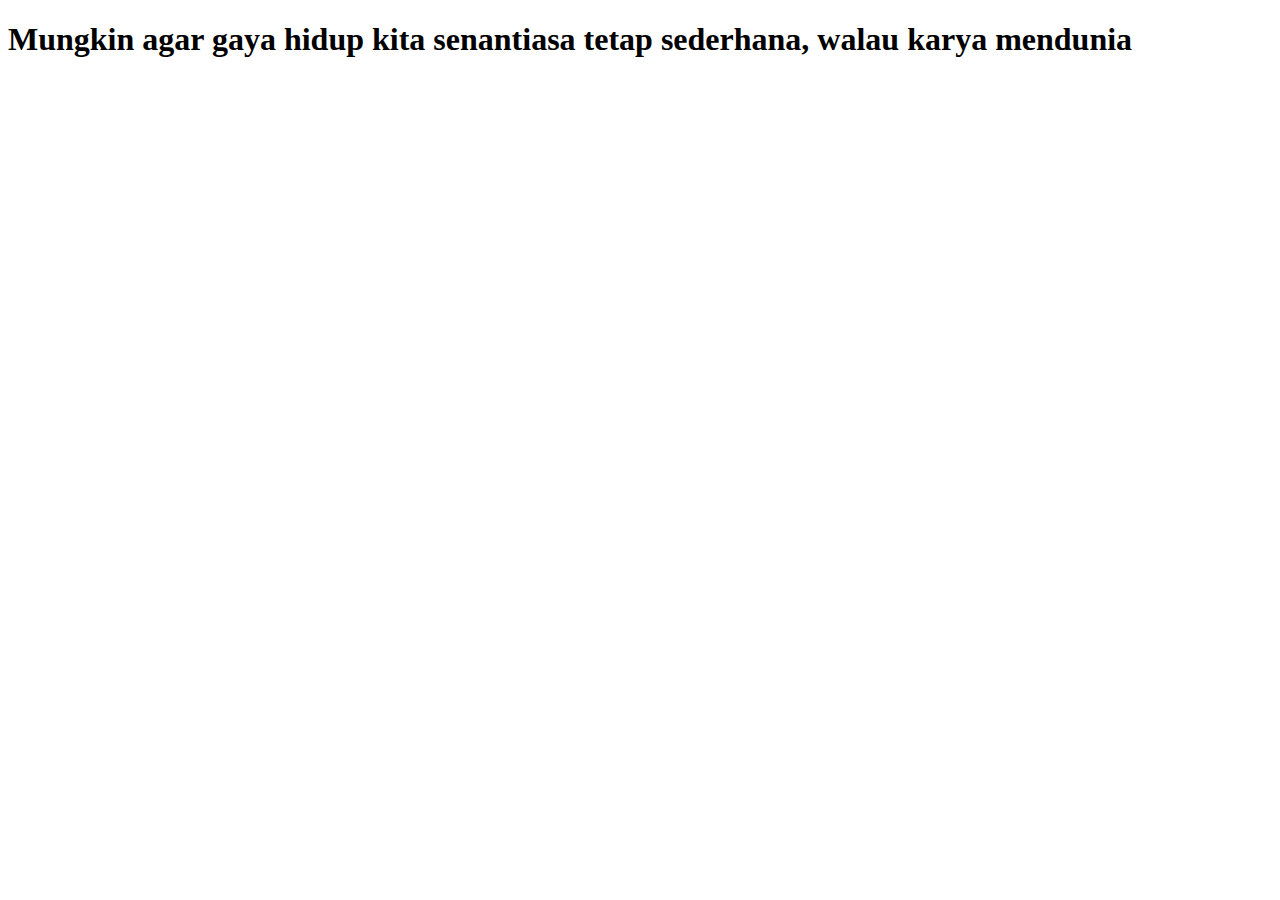
<file: 1/index.html>
<!DOCTYPE html>
<html>
	<head>
		<title>Mengapa web ini begitu sederhana</title>
	</head>
	<body>
		<h1>Mungkin agar gaya hidup kita senantiasa tetap sederhana, walau karya mendunia</h1>
	</body>
</html>
</file>
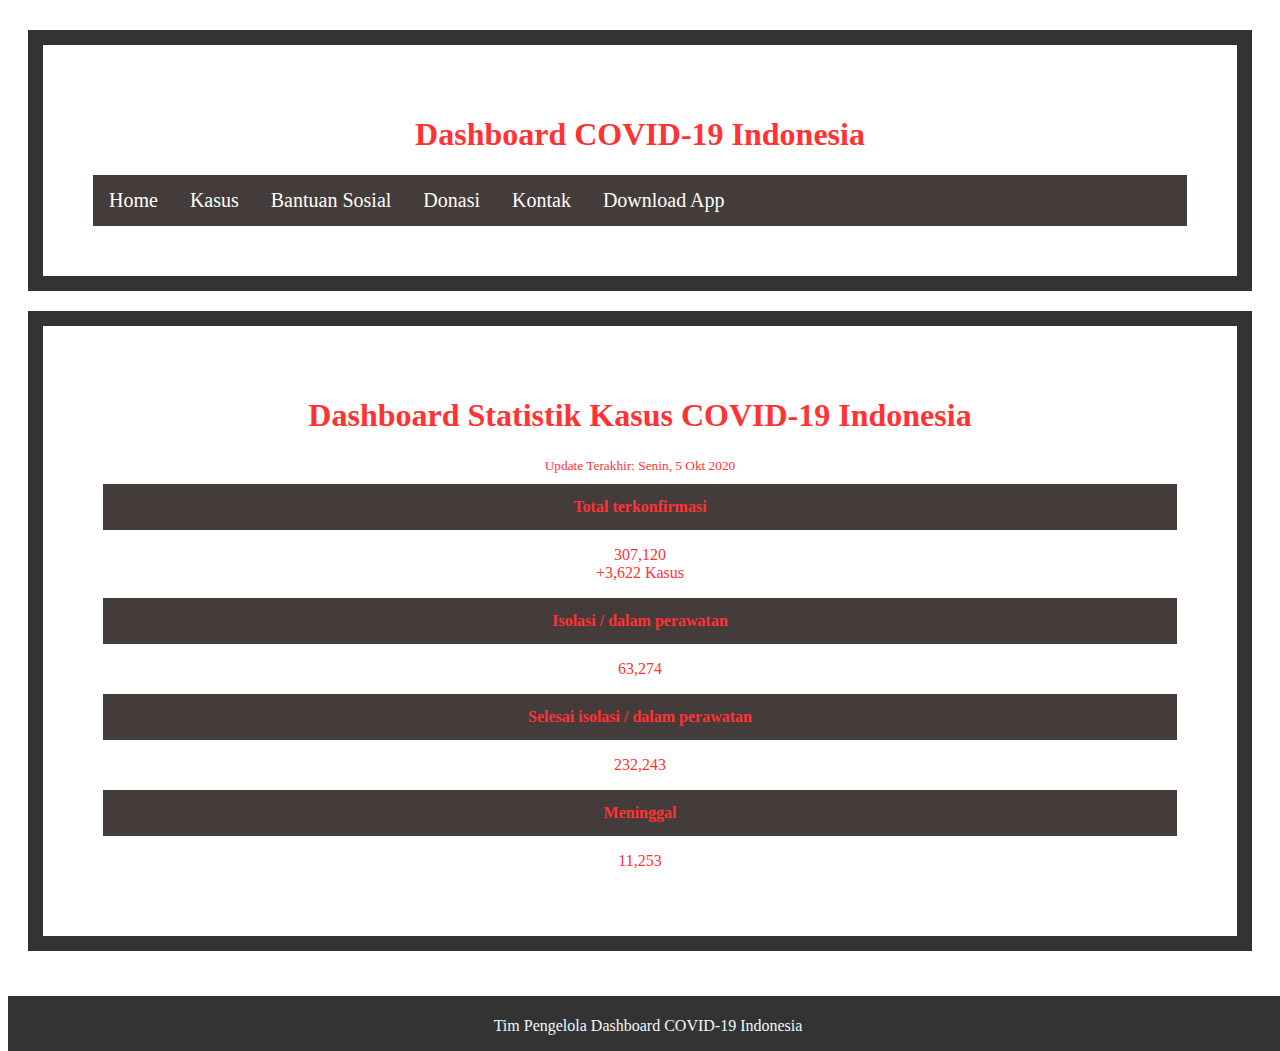
<file: 3/pertemuan3-dashboard-covid-19.html>
<!DOCTYPE html>
<html lang="en">

<head>
  <meta charset="utf-8">

  <title>Dashboard Covid 19 Indonesia</title>
  <meta name="description"
    content="Dashboard Covid 19 Indonesia. Data kasus per provinsi dan informasi lainnya terkait penanganan Covid 19">

  <meta name="viewport" content="width=device-width, initial-scale=1.0">
  <link rel="stylesheet" href="pertemuan3-dashboard-covid-19.css">

</head>










<body>
  <!-- Header dashboard -->
  <header id="nav-atas">
    <div class="container">
      <div id="nav-atas-logo">
        <div id="nav-atas-logo-tulisan">
          <h1>Dashboard COVID-19 Indonesia</h1>
        </div>
      </div>
      <ul id="nav-atas-menu">
        <li>
          <a href="#">Home</a>
        </li>
        <li>
          <a href="#konten">Kasus</a>
        </li>
        <li>
          <a href="#">Bantuan Sosial</a>
        </li>
        <li>
          <a href="#">Donasi</a>
        </li>
        <li>
          <a href="#">Kontak</a>
        </li>
        <li>
          <a href="#" class="button" id="button-download-app">Download App</a>
        </li>
      </ul>
    </div>
  </header>

  <!-- Konten utama dashboard -->
  <div class="konten" id="konten">
    <header>
      <h1>Dashboard Statistik Kasus COVID-19 Indonesia</h1>
      <small>Update Terakhir: Senin, 5 Okt 2020</small>
    </header>
    <section id="konten-rangkuman-kasus">
      <div class="round-box">
        <h4>Total terkonfirmasi</h4>
        <p>307,120 <br>+3,622 Kasus</p>
      </div>
      <div class="round-box">
        <h4>Isolasi / dalam perawatan</h4>
        <p>63,274</p>
      </div>
      <div class="round-box">
        <h4>Selesai isolasi / dalam perawatan</h4>
        <p>232,243</p>
      </div>
      <div class="round-box">
        <h4>Meninggal</h4>
        <p>11,253</p>
      </div>
    </section>
  </div>

  <!-- Bagian footer dari dashboard -->
  <footer id="footer">
    <p>Tim Pengelola Dashboard COVID-19 Indonesia</p>
  </footer>
</body>

</html>
</file>
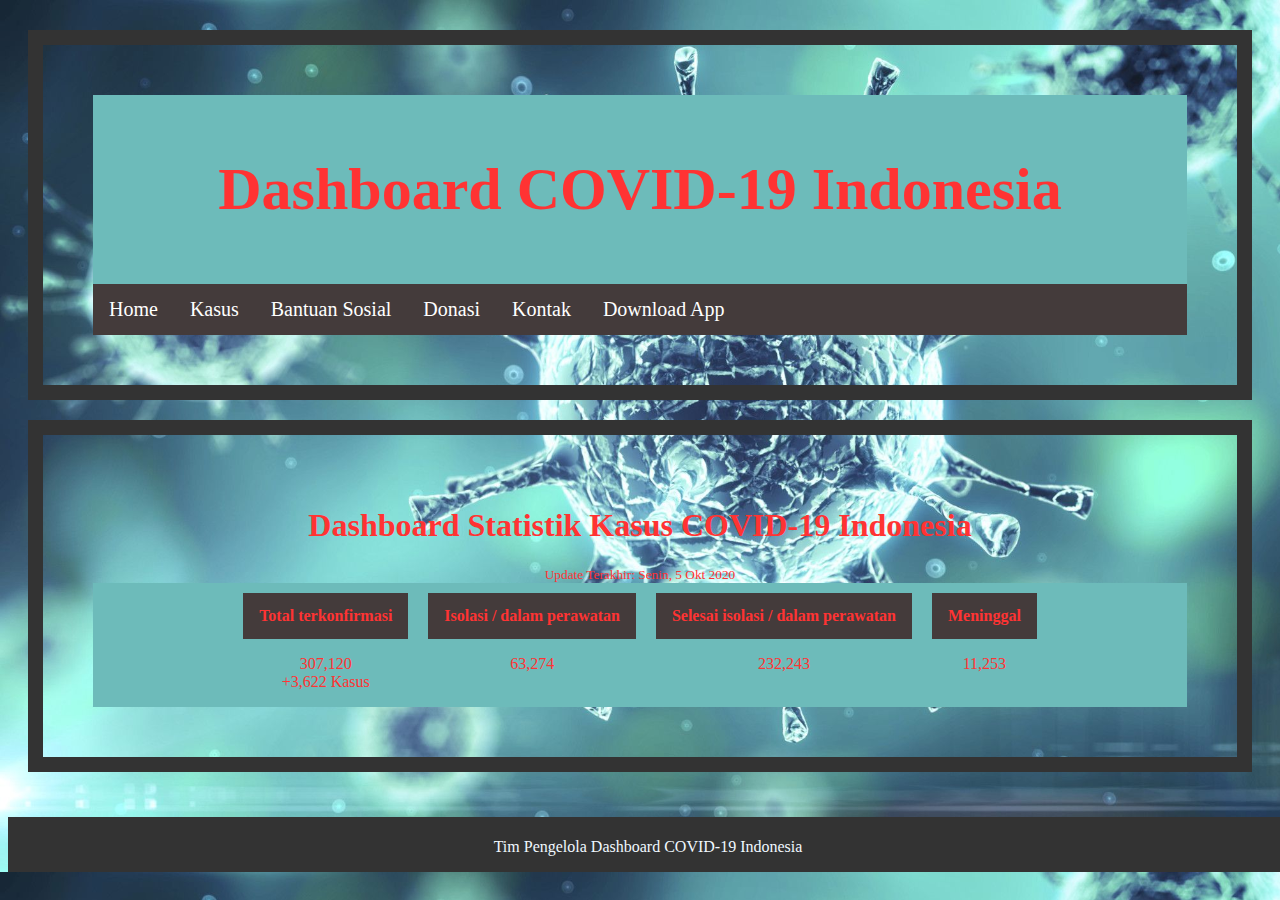
<file: 4/pertemuan3-dashboard-covid-19.html>
<!DOCTYPE html>
<html lang="en">
  <head>
    <meta charset="utf-8" />

    <title>Dashboard Covid 19 Indonesia</title>
    <meta
      name="description"
      content="Dashboard Covid 19 Indonesia. Data kasus per provinsi dan informasi lainnya terkait penanganan Covid 19"
    />

    <meta name="viewport" content="width=device-width, initial-scale=1.0" />
    <link rel="stylesheet" href="pertemuan3-dashboard-covid-19.css" />
  </head>

  <body>
    <!-- Header dashboard -->
    <header id="nav-atas">
      <div class="container">
        <div id="nav-atas-logo">
          <div class="judul" id="nav-atas-logo-tulisan">
            <h1>Dashboard COVID-19 Indonesia</h1>
          </div>
        </div>
        <ul id="nav-atas-menu">
          <li>
            <a href="#">Home</a>
          </li>
          <li>
            <a href="#konten">Kasus</a>
          </li>
          <li>
            <a href="#">Bantuan Sosial</a>
          </li>
          <li>
            <a href="#">Donasi</a>
          </li>
          <li>
            <a href="#">Kontak</a>
          </li>
          <li>
            <a href="#" class="button" id="button-download-app">Download App</a>
          </li>
        </ul>
      </div>
    </header>

    <!-- Konten utama dashboard -->
    <div class="konten" id="konten">
      <header>
        <h1>Dashboard Statistik Kasus COVID-19 Indonesia</h1>
        <small>Update Terakhir: Senin, 5 Okt 2020</small>
      </header>
      <section class="flex-container" id="konten-rangkuman-kasus">
        <div class="round-box">
          <h4>Total terkonfirmasi</h4>
          <p>307,120 <br />+3,622 Kasus</p>
        </div>
        <div class="round-box">
          <h4>Isolasi / dalam perawatan</h4>
          <p>63,274</p>
        </div>
        <div class="round-box">
          <h4>Selesai isolasi / dalam perawatan</h4>
          <p>232,243</p>
        </div>
        <div class="round-box">
          <h4>Meninggal</h4>
          <p>11,253</p>
        </div>
      </section>
    </div>

    <!-- Bagian footer dari dashboard -->
    <footer id="footer">
      <p>Tim Pengelola Dashboard COVID-19 Indonesia</p>
    </footer>
  </body>
</html>
</file>
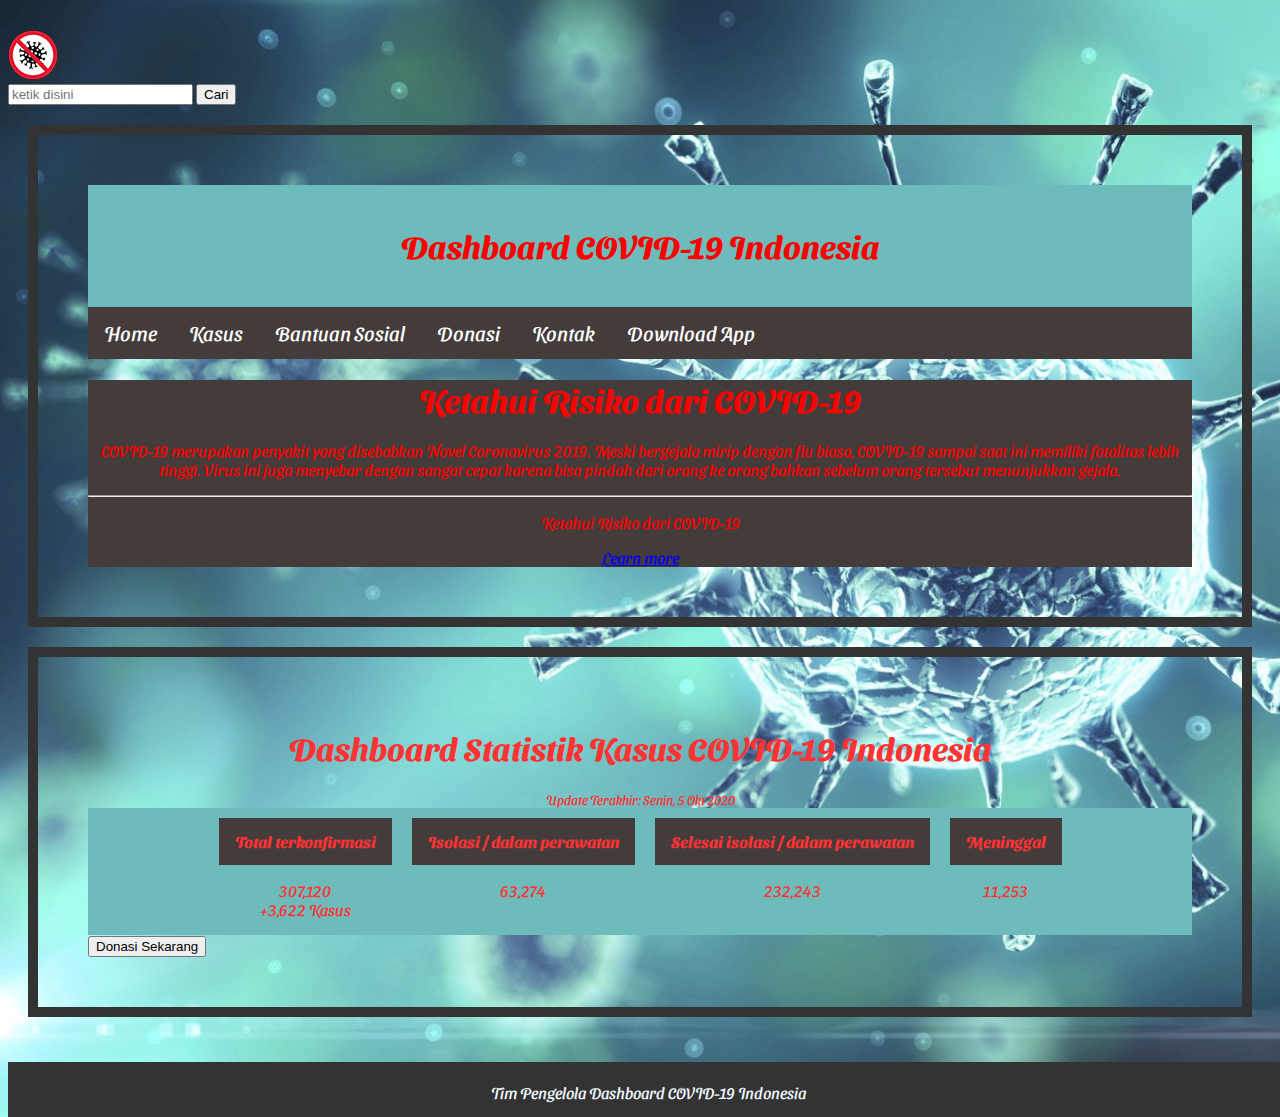
<file: 5/pertemuan3-dashboard-covid-19.html>
<!DOCTYPE html>
<html lang="en">
  <head>
    <meta charset="utf-8" />

    <title>Dashboard Covid 19 Indonesia</title>
    <meta
      name="description"
      content="Dashboard Covid 19 Indonesia. Data kasus per provinsi dan informasi lainnya terkait penanganan Covid 19"
     />

    <meta name="viewport" content="width=device-width, initial-scale=1.0" />
    <link rel="stylesheet" href="pertemuan3-dashboard-covid-19.css" />

    <link rel="stylesheet" href="https://cdn.jsdelivr.net/npm/bootstrap@4.5.3/dist/css/bootstrap.min.css" integrity="sha384-TX8t27EcRE3e/ihU7zmQxVncDAy5uIKz4rEkgIXeMed4M0jlfIDPvg6uqKI2xXr2" crossorigin="anonymous">  

    <link href="https://fonts.googleapis.com/css2?family=Sansita+Swashed:wght@300;500&display=swap" rel="stylesheet">

  </head>

  <body>
    <!-- Header dashboard -->
    <nav class="navbar navbar-dark bg-dark">
      <img src="img/1.png" alt="">
      <a class="navbar-brand"></a>
      <form class="form-inline">
        <input class="form-control mr-sm-2" type="search" placeholder="ketik disini" aria-label="Search">
        <button class="btn btn-outline-success my-2 my-sm-0" type="submit">Cari</button>
      </form>
    </nav>
    <header id="nav-atas">
      <div class="container">
        <div id="nav-atas-logo">
          <div class="judul" id="nav-atas-logo-tulisan">
            <h1>Dashboard COVID-19 Indonesia</h1>
          </div>
        </div>
        <ul id="nav-atas-menu">
          <li>
            <a href="#">Home</a>
          </li>
          <li>
            <a href="#konten">Kasus</a>
          </li>
          <li>
            <a href="#">Bantuan Sosial</a>
          </li>
          <li>
            <a href="#">Donasi</a>
          </li>
          <li>
            <a href="#">Kontak</a>
          </li>
          <li>
            <a href="#" class="button-" id="button-download-app">Download App</a>
          </li>
        </ul>
        <div class="jumbotron">
          <h1 class="display-4">Ketahui Risiko dari COVID-19</h1>
          <p class="lead">COVID-19 merupakan penyakit yang disebabkan Novel Coronavirus 2019. Meski bergejala mirip dengan flu biasa, COVID-19 sampai saat ini memiliki fatalitas lebih tinggi. Virus ini juga menyebar dengan sangat cepat karena bisa pindah dari orang ke orang bahkan sebelum orang tersebut menunjukkan gejala.</p>
          <hr class="my-4">
          <p>Ketahui Risiko dari COVID-19</p>
          <a class="btn btn-success btn-lg" href="#" role="button">Learn more</a>
        </div>
      </div>
    </header>

    <!-- Konten utama dashboard -->
    <div class="konten" id="konten">
      <header>
        <h1>Dashboard Statistik Kasus COVID-19 Indonesia</h1>
        <small>Update Terakhir: Senin, 5 Okt 2020</small>
      </header>
      <section class="flex-container" id="konten-rangkuman-kasus">
        <div class="round-box">
          <h4>Total terkonfirmasi</h4>
          <p>307,120 <br />+3,622 Kasus</p>
        </div>
        <div class="round-box">
          <h4>Isolasi / dalam perawatan</h4>
          <p>63,274</p>
        </div>
        <div class="round-box">
          <h4>Selesai isolasi / dalam perawatan</h4>
          <p>232,243</p>
        </div>
        <div class="round-box">
          <h4>Meninggal</h4>
          <p>11,253</p>
        </div>
      </section>
      <button type="button" class="btn btn-success btn-lg btn-block">Donasi Sekarang</button>
    </div>

    <!-- Bagian footer dari dashboard -->
    <footer id="footer">
      <p>Tim Pengelola Dashboard COVID-19 Indonesia</p>
    </footer>
    
  </body>
</html>
</file>
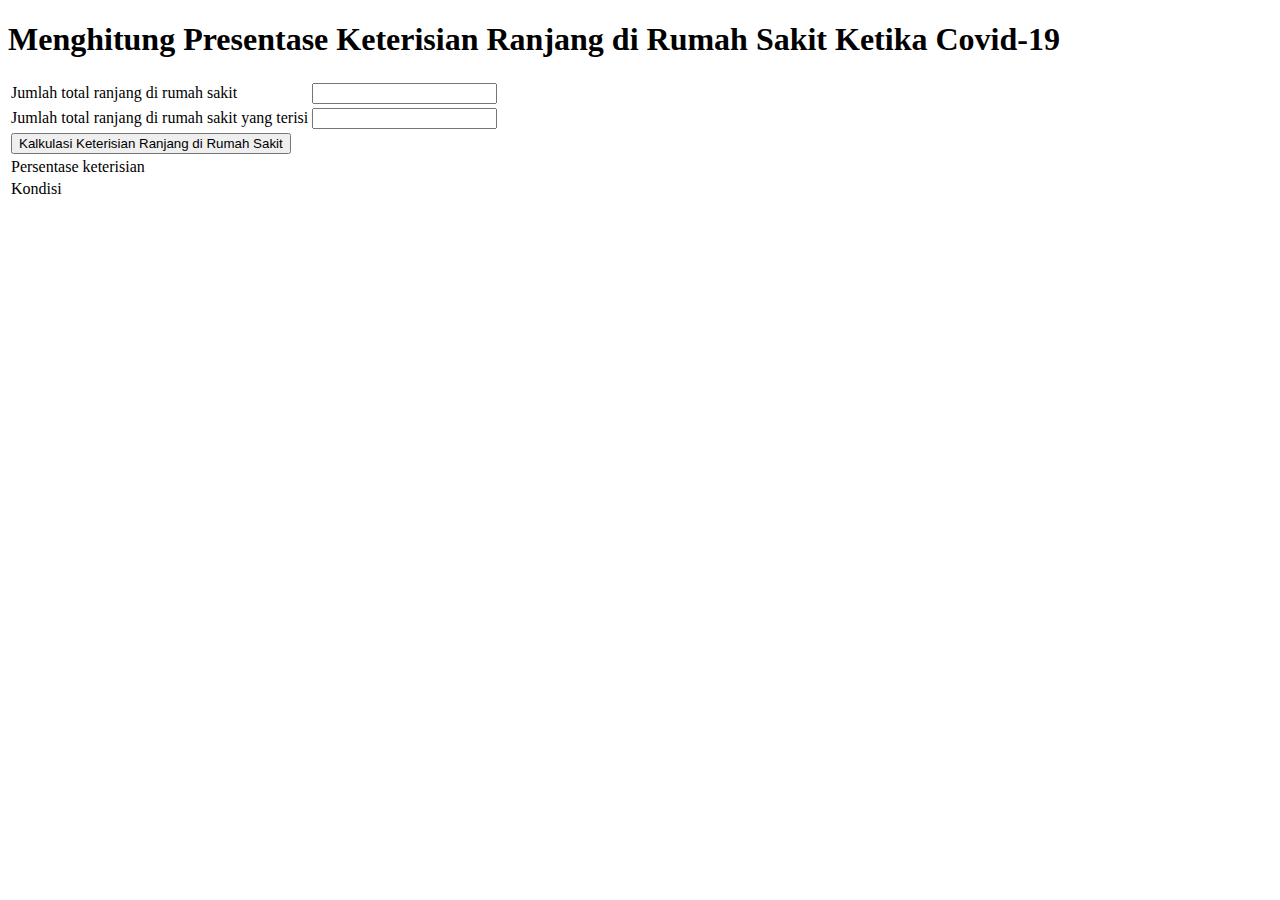
<file: 6/pertemuan6-keterisian-ranjang-rumah-sakit.html>
<!DOCTYPE html>
<html>
  <head>
    <meta charset="utf-8">
    <meta name="viewport" content="width=device-width">
    <title>Latihan Javascript 1</title>
  </head>
  <body>
    <script>

        // Fungsi baru prosesPerhitungan untuk di panggil
      function prosesPerhitungan() {

        // menapilkan proses penghitungan di console 
        console.log("Fungsi prosesPerhitungan() dipanggil");

        // memanggil id input-j dan dijadikan variabel j
        var j = 
        document.getElementById("input-j").value;

        // memanggil id input-t dan dijadikan variabel t
        var t = 
        document.getElementById("input-t").value;

        // Buat formula untuk menghitung persentase keterisian ranjang (ptj) ! 
        // Persentase keterisian ranjang = ranjang yang terisi dibagi dengan total ranjang
        var ptj = t / j * 100; 

        // menanmpilkan output-ptj dalam bentuk kalimat dari hasil ptj + %
        document.getElementById("output-ptj").textContent = ptj + " %";

        /*
          Buat formula untuk menampilkan kondisi keterisian ranjang (k)
          Jika dibawah 30%, kondisi = AMAN
          Jika 30% - 70%, kondisi = WASPADA
          Jika diatas 70%, kondisi = DARURAT
        */
        var k = ptj;
        if (k <= 30){
            k = "AMAN"
        } else if (k <= 70 && k > 30){
            k = "WASPADA"
        } else if (k > 70){
            k = "DARURAT"
        }

        // Menampilkan data yang disimpan di variabel K
        document.getElementById("output-k").textContent = k;

      }
    </script>
    
    <h1>Menghitung Presentase Keterisian Ranjang di Rumah Sakit Ketika Covid-19</h1>
    <form>
      <table>
        <tr>
          <td>Jumlah total ranjang di rumah sakit</td>
          <td><input id="input-j"></td>
        </tr>
        <tr>
          <td>Jumlah total ranjang di rumah sakit yang terisi</td>
          <td><input id="input-t"></td>
        </tr>
        <tr>
          <td colspan="2"><input type="button" id="input-button" value="Kalkulasi Keterisian Ranjang di Rumah Sakit" onclick="prosesPerhitungan()"></td>
        </tr>
        <tr>
          <td>Persentase keterisian</td>
          <td><p id="output-ptj"></p></td>
        </tr>
        <tr>
          <td>Kondisi</td>
          <td><p id="output-k"></p></td>
        </tr>
      </table> 
    </form>
  </body>
</html>
</file>
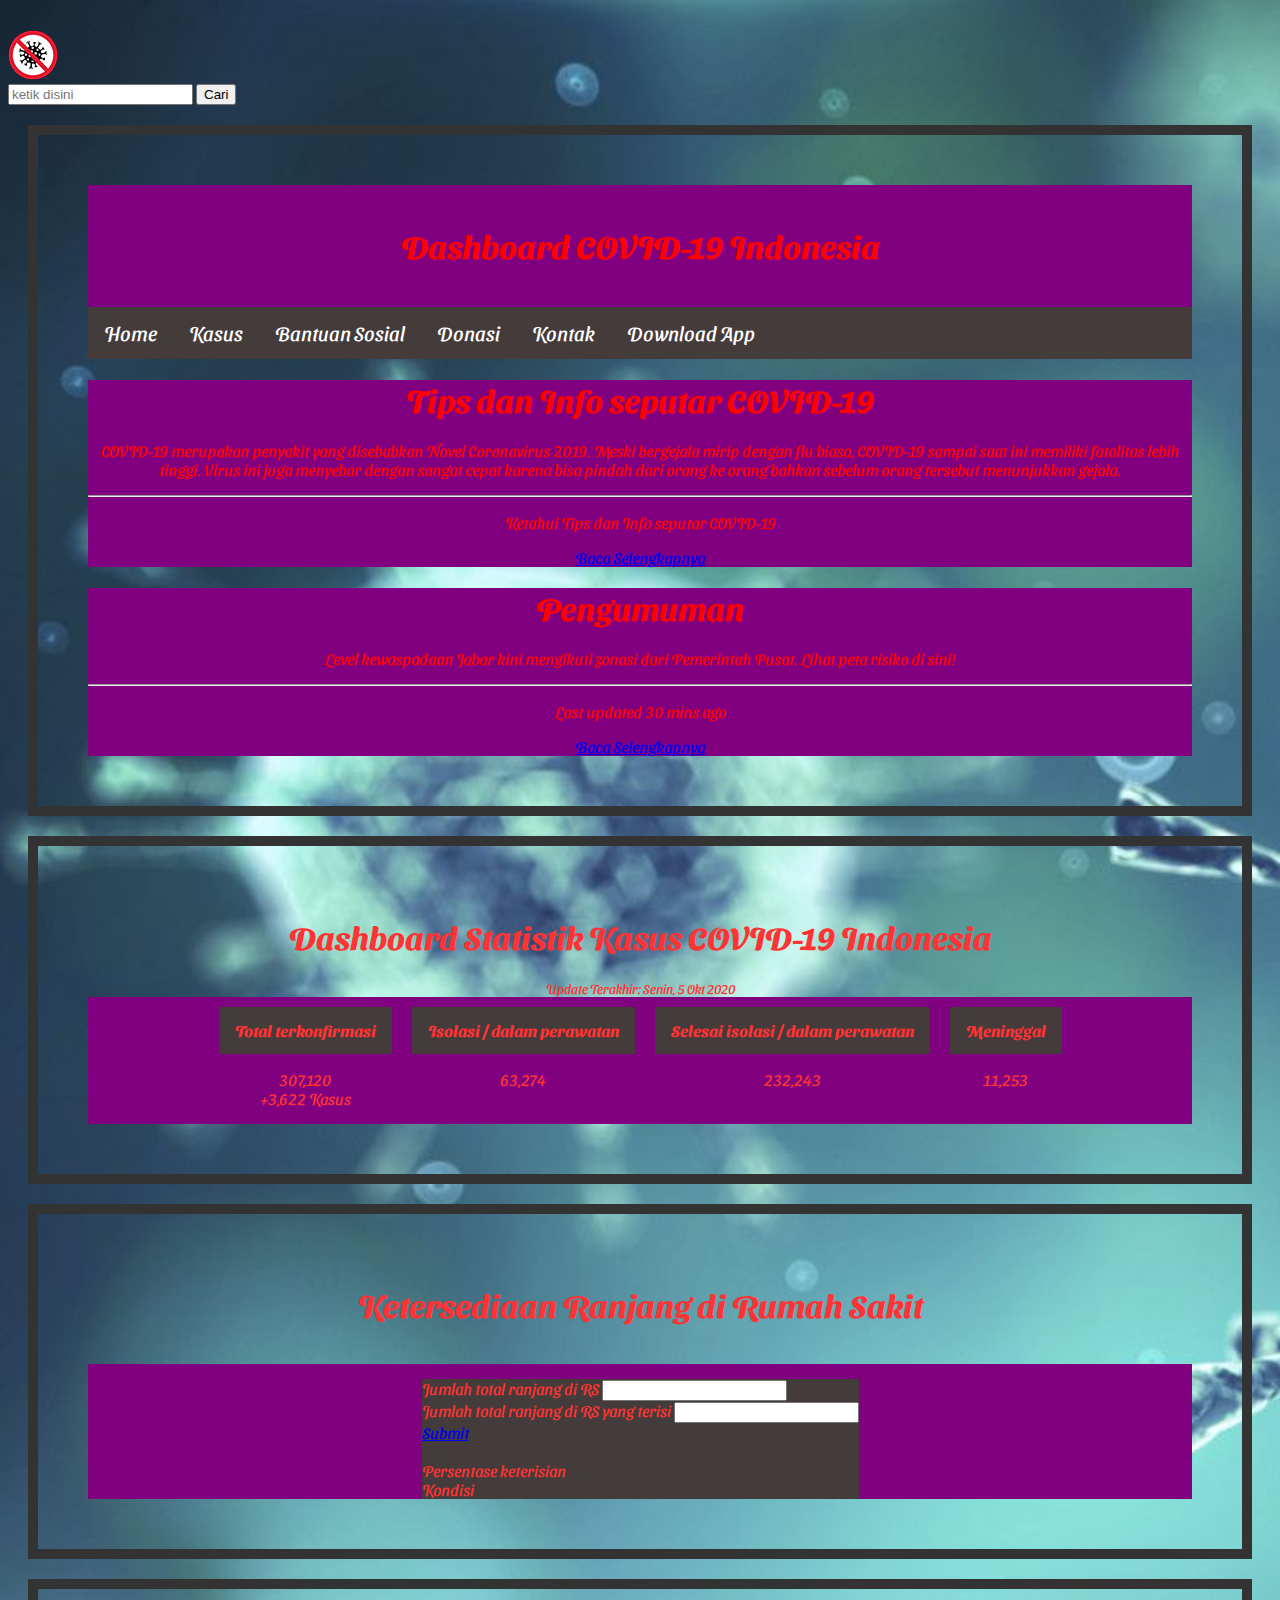
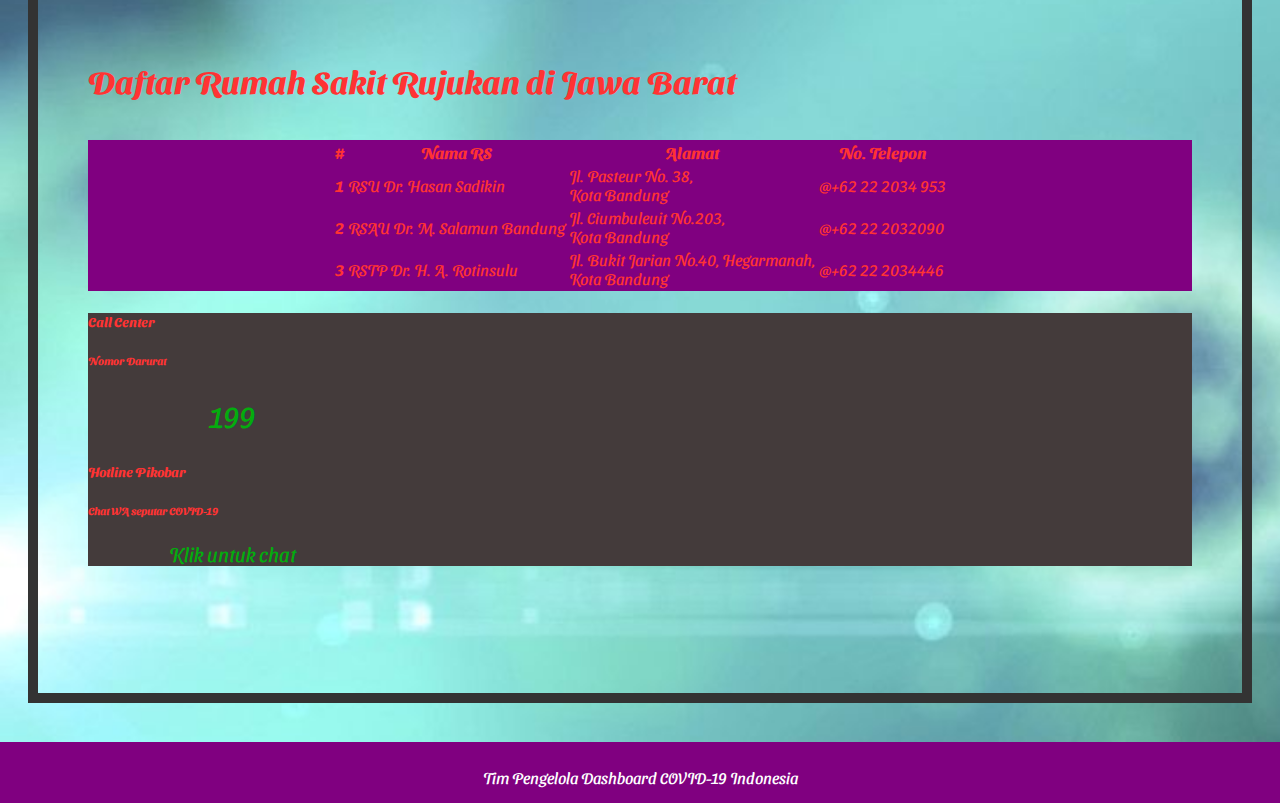
<file: UTS/pertemuan3-dashboard-covid-19.html>
<!DOCTYPE html>
<html lang="en">

<head>
  <meta charset="utf-8" />

  <title>Dashboard Covid 19 Indonesia</title>
  <meta name="description"
    content="Dashboard Covid 19 Indonesia. Data kasus per provinsi dan informasi lainnya terkait penanganan Covid 19" />

  <meta name="viewport" content="width=device-width, initial-scale=1.0" />
  <link rel="stylesheet" href="pertemuan3-dashboard-covid-19.css" />

  <link rel="stylesheet" href="https://cdn.jsdelivr.net/npm/bootstrap@4.5.3/dist/css/bootstrap.min.css"
    integrity="sha384-TX8t27EcRE3e/ihU7zmQxVncDAy5uIKz4rEkgIXeMed4M0jlfIDPvg6uqKI2xXr2" crossorigin="anonymous">

  <link href="https://fonts.googleapis.com/css2?family=Sansita+Swashed:wght@300;500&display=swap" rel="stylesheet">

</head>

<body>
  <!-- Header dashboard -->
  <nav class="navbar navbar-dark bg-dark">
    <img src="img/1.png" alt="">
    <a class="navbar-brand"></a>
    <form class="form-inline">
      <input class="form-control mr-sm-2" type="search" placeholder="ketik disini" aria-label="Search">
      <button class="btn btn-outline-success my-2 my-sm-0" type="submit">Cari</button>
    </form>
  </nav>
  <header id="nav-atas">
    <div class="container">
      <div id="nav-atas-logo">
        <div class="judul" id="nav-atas-logo-tulisan">
          <h1>Dashboard COVID-19 Indonesia</h1>
        </div>
      </div>
      <ul id="nav-atas-menu">
        <li>
          <a href="#">Home</a>
        </li>
        <li>
          <a href="#konten">Kasus</a>
        </li>
        <li>
          <a href="#">Bantuan Sosial</a>
        </li>
        <li>
          <a href="#">Donasi</a>
        </li>
        <li>
          <a href="#">Kontak</a>
        </li>
        <li>
          <a href="#" class="button-" id="button-download-app">Download App</a>
        </li>
      </ul>
      <div class="jumbotron">
        <h1 class="display-4">Tips dan Info seputar COVID-19</h1>
        <p class="lead">COVID-19 merupakan penyakit yang disebabkan Novel Coronavirus 2019. Meski bergejala mirip dengan
          flu biasa, COVID-19 sampai saat ini memiliki fatalitas lebih tinggi. Virus ini juga menyebar dengan sangat
          cepat karena bisa pindah dari orang ke orang bahkan sebelum orang tersebut menunjukkan gejala.</p>
        <hr class="my-4">
        <p>Ketahui Tips dan Info seputar COVID-19</p>
        <a class="btn btn-success btn-lg" href="#" role="button">Baca Selengkapnya</a>
      </div>
      <div class="jumbotron">
        <h1 class="display-4">Pengumuman</h1>
        <p class="lead">Level kewaspadaan Jabar kini mengikuti zonasi dari Pemerintah Pusat. Lihat peta risiko di sini!</p>
        <hr class="my-4">
        <p>Last updated 30 mins ago</p>
        <a class="btn btn-success btn-lg" href="#" role="button">Baca Selengkapnya</a>
      </div>
    </div>
  </header>

  <!-- Konten utama dashboard -->
  <div class="konten" id="konten">
    <header>
      <h1>Dashboard Statistik Kasus COVID-19 Indonesia</h1>
      <small>Update Terakhir: Senin, 5 Okt 2020</small>
    </header>
    <section class="flex-container" id="">
      <div class="round-box">
        <h4>Total terkonfirmasi</h4>
        <p>307,120 <br />+3,622 Kasus</p>
      </div>
      <div class="round-box">
        <h4>Isolasi / dalam perawatan</h4>
        <p>63,274</p>
      </div>
      <div class="round-box">
        <h4>Selesai isolasi / dalam perawatan</h4>
        <p>232,243</p>
      </div>
      <div class="round-box">
        <h4>Meninggal</h4>
        <p>11,253</p>
      </div>
    </section>
  </div>

    <!-- ketersediaan Ranjang -->
    <div class="statusranjang" id="statusranjang">
      <header>
        <h1>Ketersediaan Ranjang di Rumah Sakit</h1>
        <br>
      </header>
      <section class="flex-container" id="">
        <div class="card mb-3">
          <form>
            <div class="form-group mx-sm-3 mb-2">
              <label for="input-j">Jumlah total ranjang di RS</label>
              <input type="text" class="form-control" id="input-j" >
            </div>
            <div class="form-group mx-sm-3 mb-2">
              <label for="input-t">Jumlah total ranjang di RS yang terisi</label>
              <input type="text" class="form-control" id="input-t">
            </div>
            <a href="#" class="btn btn-danger mx-sm-3 mb-2" onclick="prosesPerhitungan()">Submit</a>
            <div class="form-group mx-sm-3 mb-2">
             <br>
              <label for="input-t">Persentase keterisian <b id="output-ptj"></b></label>
            </div>
            <div class="form-group mx-sm-3 mb-2">
              <label for="input-t">Kondisi <b id="output-k"></b></label>
            </div>
          </form>
        </div>
      </section>
    </div>

    <div class="rs text-center" id="">
      <h1>Daftar Rumah Sakit Rujukan di Jawa Barat</h1>
      <br>
    <div class="flex-container">
      <table class="table table-striped">
        <thead>
          <tr>
            <th scope="col">#</th>
            <th scope="col">Nama RS</th>
            <th scope="col">Alamat</th>
            <th scope="col">No. Telepon</th>
          </tr>
        </thead>
        <tbody>
          <tr>
            <th scope="row">1</th>
            <td>RSU Dr. Hasan Sadikin</td>
            <td>Jl. Pasteur No. 38,<br> Kota Bandung</td>
            <td>@+62 22 2034 953</td>
          </tr>
          <tr>
            <th scope="row">2</th>
            <td>RSAU Dr. M. Salamun Bandung</td>
            <td>Jl. Ciumbuleuit No.203,<br> Kota Bandung</td>
            <td>@+62 22 2032090</td>
          </tr>
          <tr>
            <th scope="row">3</th>
            <td>RSTP Dr. H. A. Rotinsulu</td>
            <td>Jl. Bukit Jarian No.40, Hegarmanah,<br> Kota Bandung</td>
            <td>@+62 22 2034446</td>
          </tr>
        </tbody>
      </table> 
    </div>
        <div class="card text-center">
  
      <div class="card-body">
        <div class="row">
          <div class="col-6 d-flex justify-content-center text-center ">
            <div class="card" style="width: 18rem;">
              <div class="card-body">
                <h5 class="card-title">Call Center</h5>
                <h6 class="card-subtitle mb-2 text-muted">Nomor Darurat</h6>
                <p style="font-size: 30px;color: #03AC0E;" class="card-text"><i class="fa fa-phone "></i> 199</p>
              </div>
            </div>
          </div>
          <div class="col-6 d-flex justify-content-center text-center">
            <div class="card" style="width: 18rem;">
              <div class="card-body">
                <h5 class="card-title">Hotline Pikobar</h5>
                <h6 class="card-subtitle mb-2 text-muted">Chat WA seputar COVID-19</h6>
                <p style="font-size: 20px;color: #03AC0E;" class="card-text"><i class="fa fa-whatsapp "></i>Klik untuk chat</p>
              </div>
            </div>
          </div>
        </div>
      </div>
  </div>
<br>
<br>
<br>
  <!-- Bagian footer dari dashboard -->
  <div class="footer">
    <p>Tim Pengelola Dashboard COVID-19 Indonesia</p>
  </div>

  <!-- Bootstrap core JavaScript -->
  <script>
    // Membuat fungsi dengan nama prosesPerhitungan
    function prosesPerhitungan() {

      // Menampilkan log
      console.log("Fungsi prosesPerhitungan() dipanggil");

      // Mengambil element dengan id "input-j" kemudian di simpan di variable j 
      var j = document.getElementById("input-j").value;

      // Mengambil element dengan id "input-t" kemudian di simpan di variable t
      var t = document.getElementById("input-t").value;

      // Buat formula untuk menghitung persentase keterisian ranjang (ptj) ! 
      // Persentase keterisian ranjang = ranjang yang terisi dibagi dengan total ranjang
      var ptj = t / j * 100;

      // menampilkan hasil dari variable ptj dan di tampilkan di element dengan id "output-ptj" ...
      document.getElementById("output-ptj").textContent = ptj + " %";

      /*
        Buat formula untuk menampilkan kondisi keterisian ranjang (k)
        Jika dibawah 30%, kondisi = AMAN
        Jika 30% - 70%, kondisi = WASPADA
        Jika diatas 70%, kondisi = DARURAT
      */

      if (ptj > 70) {
        k = "DARURAT";
      } else if (ptj >= 30 && ptj <= 70) {
        k = "WASPADA";
      } else if (ptj < 30) {
        k = "AMAN";
      };

      // menampilkan hasil dari variable k dan di tampilkan di element dengan id "output-k" ...
      document.getElementById("output-k").textContent = k;

    }
  </script>


</body>

</html>
</file>
<file: 3/pertemuan3-dashboard-covid-19.css>
/* Untuk diisi */

h1,
h4,
small,
p {
    animation-duration: 3s;
    animation-name: slidein;
}

@keyframes slidein {
    from {
        margin-left: 100%;
        width: 300%;
    }

    to {
        margin-left: 0%;
        width: 100%;
    }
}

html {
    position: relative;
}

body {
    margin-bottom: 100px;
    margin-top: 30px;
    color: #ff3333;

}

ul {
    list-style-type: none;
    margin: 0;
    padding: 0;
    overflow: hidden;
    background-color: #443b3b;
    width: auto;


}

li {
    float: left;
}

li a {
    display: block;
    color: white;
    text-align: center;
    padding: 14px 16px;
    text-decoration: none;
    font-size: 20px;
}

li a:hover {
    background-color: #ff3333;
}

footer {
    position: absolute;
    bottom: 0;
    width: 100%;
    height: 50px;
    background-color: #333;
    padding-top: 5px;
    text-align: center;
    color: aliceblue;
}

.container {
    border: 15px solid#333;
    padding: 50px;
    margin: 20px;
}

.konten {
    border: 15px solid#333;
    padding: 50px;
    margin: 20px;
    bottom: 50px;
}

header {
    text-align: center;
}

h4 {
    list-style-type: none;
    margin: 10px;
    padding: 10px;
    overflow: hidden;
    background-color: #443b3b;
    width: auto%;
    display: block;

    text-align: center;
    padding: 14px 16px;
    text-decoration: none;


}

p {
    text-align: center;
}
</file>
<file: 4/pertemuan3-dashboard-covid-19.css>
/* Untuk diisi */


h1,
h4,
small,
p {
    animation-duration: 3s;
    animation-name: slidein;
}

@keyframes slidein {
    from {
        margin-left: 100%;
        width: 300%;
    }

    to {
        margin-left: 0%;
        width: 100%;
    }
}

html {
    position: relative;
}

body {
    margin-bottom: 100px;
    margin-top: 30px;
    color: #ff3333;
    background-image: url(img/corona.jpg);
    background-size: cover;
}

ul {
    list-style-type: none;
    margin: 0;
    padding: 0;
    overflow: hidden;
    background-color: #443b3b;
    width: auto;


}

li {
    float: left;
}

li a {
    display: block;
    color: white;
    text-align: center;
    padding: 14px 16px;
    text-decoration: none;
    font-size: 20px;
}

li a:hover {
    background-color: #ff3333;
}

footer {
    position: absolute;
    bottom: 0;
    width: 100%;
    height: 50px;
    background-color: #333;
    padding-top: 5px;
    text-align: center;
    color: aliceblue;
}

.container {
    border: 15px solid#333;
    padding: 50px;
    margin: 20px;
}

.konten {
    border: 15px solid#333;
    padding: 50px;
    margin: 20px;
    bottom: 50px;
}

header {
    text-align: center;
}

h4 {
    list-style-type: none;
    margin: 10px;
    padding: 10px;
    overflow: hidden;
    background-color: #443b3b;
    width: auto%;
    display: block;

    text-align: center;
    padding: 14px 16px;
    text-decoration: none;


}

p {
    text-align: center;
}





.flex-container {
    display: flex;
    justify-content: center;
    background-color: #6DBBBA;
}


div.judul {
    background-color: #6DBBBA;
    padding: 20px;
}

@media screen and (min-width: 600px) {
    div.judul {
        font-size: 30px;
    }
}

@media screen and (max-width: 600px) {
    div.judul {
        font-size: 15px;
    }
}
</file>
<file: 5/pertemuan3-dashboard-covid-19.css>
/* Untuk diisi */
html {
    position: relative;
}

body {
    margin-bottom: 100px;
    margin-top: 30px;
    color: #ff3333;
    background-image: url(img/corona.jpg);
    background-size: cover;
    font-family: 'Sansita Swashed', cursive !important;
}

h1,
h4,
small,
p {
    animation-duration: 3s;
    animation-name: slidein;
}

li {
    float: left;
}

li a {
    display: block;
    color: white;
    text-align: center;
    padding: 14px 16px;
    text-decoration: none;
    font-size: 20px;
    
}

li a:hover {
    background-color: #ff3333;
}

@keyframes slidein {
    from {
        margin-left: 100%;
        width: 300%;
    }

    to {
        margin-left: 0%;
        width: 100%;
    }
}





ul {
    list-style-type: none;
    margin: 0;
    padding: 0;
    overflow: hidden;
    background-color: #443b3b;
    width: auto;


}



footer {
    position: absolute;
    bottom: 0;
    width: 100%;
    height: 50px;
    background-color: #333;
    padding-top: 5px;
    text-align: center;
    color: aliceblue;
    
}

.container {
    border: 10px solid#333;
    padding: 50px;
    margin: 20px;
    color: red;
}

.konten {
    border: 10px solid#333;
    padding: 50px;
    margin: 20px;
    bottom: 50px;
    color: #ff3333;
    margin-bottom: 100px;
}

header {
    text-align: center;
}

h4 {
    list-style-type: none;
    margin: 10px;
    padding: 10px;
    overflow: hidden;
    background-color: #443b3b;
    width: auto%;
    display: block;

    text-align: center;
    padding: 14px 16px;
    text-decoration: none;


}

p {
    text-align: center;
}





.flex-container {
    display: flex;
    justify-content: center;
    background-color: #6DBBBA;
}


div.judul {
    background-color: #6DBBBA;
    padding: 20px;
}



@media screen and (max-width: 600px) {
    div.judul {
        background-color: black;
    }
}

@media screen and (max-width: 600px) {
    div.konten {
        background-color: black;
    }
}

@media screen and (max-width: 600px) {
    .flex-container {
        background-color: black;
        display: flex;
        flex-direction: column;
    }
}

.jumbotron {
    background-color:#443b3b !important;
}
</file>
<file: UTS/pertemuan3-dashboard-covid-19.css>
/* Untuk diisi */
html {
    position: relative;
}

body {
    margin-bottom: 100px;
    margin-top: 30px;
    color: #ff3333;
    background-image: url(img/corona.jpg);
    background-size: cover;
    font-family: 'Sansita Swashed', cursive !important;
}

h1,
h4,
small,
p {
    animation-duration: 3s;
    animation-name: slidein;
}

li {
    float: left;
}

li a {
    display: block;
    color: white;
    text-align: center;
    padding: 14px 16px;
    text-decoration: none;
    font-size: 20px;
    
}

li a:hover {
    background-color: #ff3333;
}

@keyframes slidein {
    from {
        margin-left: 100%;
        width: 300%;
    }

    to {
        margin-left: 0%;
        width: 100%;
    }
}





ul {
    list-style-type: none;
    margin: 0;
    padding: 0;
    overflow: hidden;
    background-color: #443b3b;
    width: auto;


}



footer {
    position: absolute;
    bottom: 0;
    width: 100%;
    height: 50px;
    background-color: #333;
    padding-top: 5px;
    text-align: center;
    color: aliceblue;
    
}

.container {
    border: 10px solid#333;
    padding: 50px;
    margin: 20px;
    color: red;
}

.konten,
.statusranjang,
.rs {
    border: 10px solid#333;
    padding: 50px;
    margin: 20px;
    bottom: 50px;
    color: #ff3333;
    margin-bottom: 100px;
}


header {
    text-align: center;
}

.footer {
    position: absolute;
    left: 0;
    bottom: 0;
    width: 100%;
    background-color: purple;
    color: white;
    text-align: center;
    padding-top: 10px;
  }

h4 {
    list-style-type: none;
    margin: 10px;
    padding: 10px;
    overflow: hidden;
    background-color: #443b3b;
    width: auto%;
    display: block;

    text-align: center;
    padding: 14px 16px;
    text-decoration: none;


}

p {
    text-align: center;
}

.flex-container {
    display: flex;
    justify-content: center;
    background-color:purple;
}


div.judul {
    background-color: purple;
    padding: 20px;
}



@media screen and (max-width: 600px) {
    div.judul {
        background-color: black;
    }
}

@media screen and (max-width: 600px) {
    div.konten {
        background-color: black;
    }
}

@media screen and (max-width: 600px) {
    .flex-container {
        background-color: black;
        display: flex;
        flex-direction: column;
    }
}

.jumbotron {
    background-color:purple !important;
}

.card{
    margin-top:15px ;
    background-color:#443b3b!important;   
}

.statusranjang,
.rs{
    margin-top: -80px;
}
</file>
